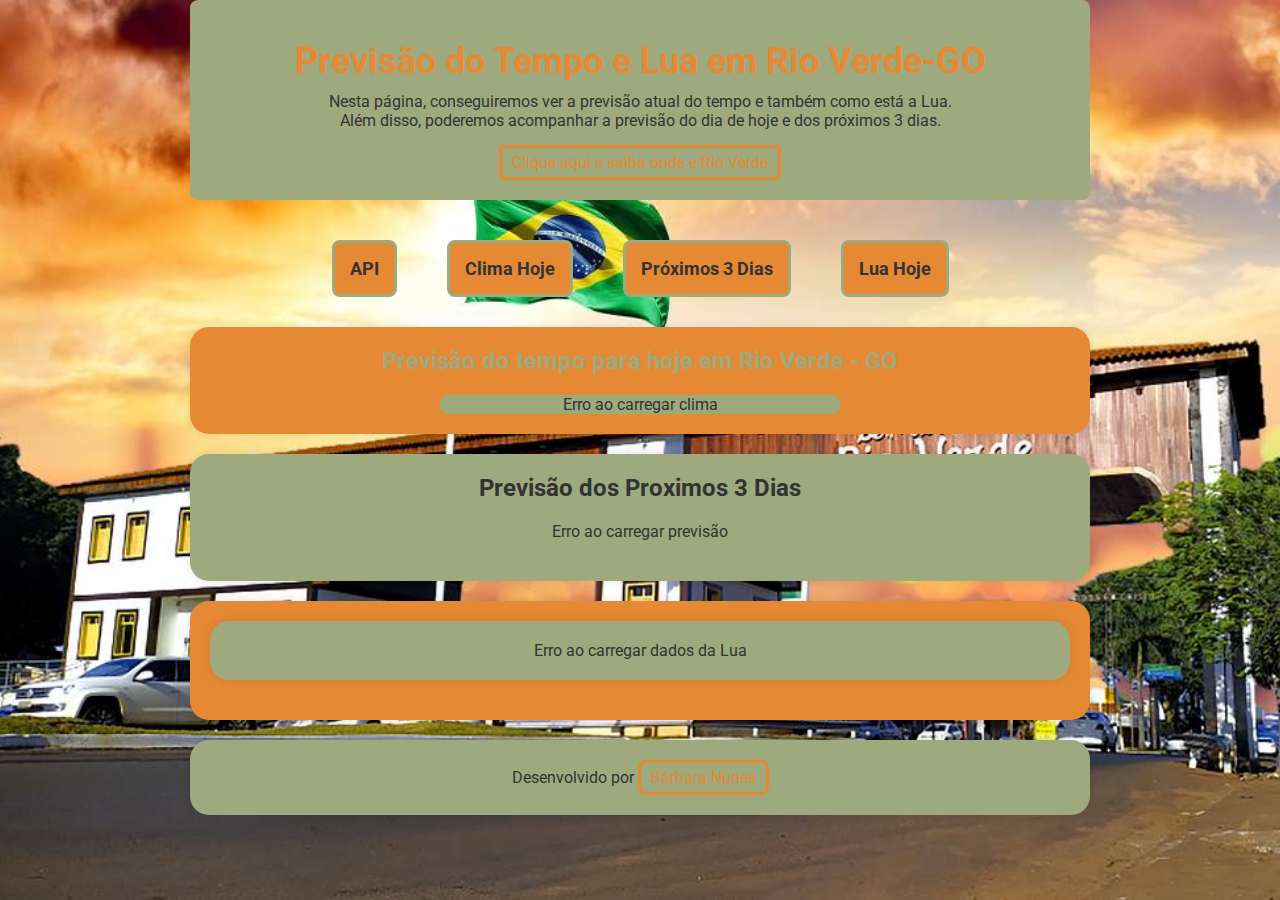
<file: index.html>
<!DOCTYPE html>
<html lang="en">

<head>
    <meta charset="UTF-8">
    <meta name="viewport" content="width=device-width, initial-scale=1.0">
    <title>Previsão do Tempo e Lua em Rio Verde</title>
    <link rel="stylesheet" href="src/assets/style.css">
   <link rel="preconnect" href="https://fonts.googleapis.com">
<link rel="preconnect" href="https://fonts.gstatic.com" crossorigin>
<link href="https://fonts.googleapis.com/css2?family=Roboto:ital,wght@0,100..900;1,100..900&display=swap" rel="stylesheet">
</head>

<body>
    <main class="main">
        <h1>Previsão do Tempo e Lua em Rio Verde-GO</h1>

        <p>Nesta página, conseguiremos ver a previsão atual do tempo e também como está a Lua. </p>
        <p>Além disso, poderemos acompanhar a previsão do dia de hoje e dos próximos 3 dias.</p>
        <p><a href="https://www.google.com/maps/place/Rio+Verde,+GO/@-17.7976295,-50.9267885,13z/data=!3m1!4b1!4m6!3m5!1s0x9361db7d2c321dc1:0xe7ac78da77d5dc69!8m2!3d-17.7896277!4d-50.9204571!16s%2Fg%2F11bc63vcvx?entry=ttu&g_ep=EgoyMDI1MDgxOS4wIKXMDSoASAFQAw%3D%3D"
                target="_blank">Clique aqui e saiba onde e Rio Verde</a></p>
    </main>
    <section class="navegacao">
        <section class="navegacao">
            <nav>
                <ul>
                    <li><a href="https://api-weather-rioverde-go.onrender.com/" target="_blank">API</a></li>
                    <li><a href="#previsao-tempo">Clima Hoje</a></li>
                    <li><a href="#proximos-3-dias">Próximos 3 Dias</a></li>
                    <li><a href="#lua-hoje">Lua Hoje</a></li>
                </ul>
            </nav>
        </section>

        <div class="hoje-previsao">

            <section class="previsao-tempo" id="previsao-tempo">
                <h2>Previsão do tempo para hoje em Rio Verde - GO</h2>
                <div class="previsao-tempo-atual"> Carregando...</div>

            </section>
        </div>
        <section class="proximos-dias" id="proximos-3-dias">
            <h2> Previsão dos Proximos 3 Dias </h2>
            <div class="previsao-proximos-3-dias">

                <div id="dia1"></div>
                <div id="dia2"></div>
                <div id="dia3"></div>
            </div>
        </section>


        <div class="moon">
            <section class="lua-hoje" id="lua-hoje">
            </section>

        </div>
        <footer>
            <p>Desenvolvido por <a href="https://portfoliobarbara-1uqfzybjg-barbaranunesprogramadora.vercel.app/" target="_blank">Bárbara Nunes</a></p> 
        </footer>


</body>
<script type="module" src="src/index.js"></script>

</html>
</file>
<file: src/assets/style.css>
* {
    margin: 0;
    padding: 0;
    box-sizing: border-box;
}
body {
    font-family: 'Roboto', sans-serif;
    color: #333;


    background-color: #dfc7ad;
    background-image: url("./Rio-verde.jpg");
    background-size: cover;           
    background-repeat: no-repeat;    
    background-position: center;     
    background-attachment: fixed;   
    min-height: 100vh;               

.main {
    width: 100%;
    max-width: 1200px;
    margin: 0 auto;
    padding: 20px;
    text-align: center;
    max-width: 900px;
    background-color: #9eaa7e;
    border-radius: 8px;
}

main h1 {

    margin-top: 20px;
    margin-bottom: 10px;
    font-size: 36px;
    color: #e58934;
}

.main a {
    text-decoration: none;
     color: #e58934;
    border: 3px solid #e58934;
    display: inline-block;
    margin-top: 15px;
    padding: 5px 10px;
    border-radius: 5px;
}
.main a:hover{
    background-color: #e58934;
    color: #9eaa7e;
    transition: 0.3s;}



.navegacao ul {
    display: flex;
    justify-content: center;
    margin-top: 20px;
    flex-direction: row;
    list-style: none;
    padding: 20px;
    gap: 50px;
    text-decoration: none;


}

.navegacao ul li a {
    text-decoration: none;
    font-weight: bold;
    font-size: 18px;
    color: #333;
}
.navegacao ul li a:hover {
    color: #e58934;
    color: #9eaa7e;
    transition: 0.3s;
}

.navegacao ul li {
    margin-bottom: 10px;
    border: 3px solid#9eaa7e;
    padding: 15px;
    border-radius: 8px;
    background-color: #e58934;
    color: #9eaa7e;
}

.hoje-previsao {
    padding: 20px;
    border-radius: 8px;
    box-shadow: 0 0 10px rgba(0, 0, 0, 0.1);
    margin-bottom: 20px;
    text-align: center;
    background-color: #e58934;
    max-width: 900px;
    margin-left: auto;
    margin-right: auto;
    border-radius: 19px
}

.hoje-previsao h2 {
    text-align: center;
    margin-bottom: 20px;
    color:#9eaa7e;


}

.previsao-tempo-atual {
    background-color: #9eaa7e;
    border-radius: 8px;
    max-width: 400px;
    align-items: center;
    margin-left: auto;
    margin-right: auto;
}

.previsao-proximos-3-dias {
    display: flex;
    justify-content: center;
    gap: 20px;
    flex-wrap: wrap;
    padding: 20px;

}

.previsao-proximos-3-dias .dia {

    max-width: 300px;
    padding: 20px;
    border-radius: 19px;
    box-shadow: 0 0 10px rgba(0, 0, 0, 0.1);
    text-align: left;
    background-color: #e58934;
    gap: 10px;
    border: 2px solid #9eaa7e;
}

.proximos-dias {
    padding: 20px;
    border-radius: 8px;
    box-shadow: 0 0 10px rgba(0, 0, 0, 0.1);
    margin-bottom: 20px;
    text-align: left;
    background-color: #9eaa7e;
    max-width: 900px;
    margin-left: auto;
    margin-right: auto;
    border-radius: 19px
}

.proximos-dias h2 {
    text-align: center;
}

.moon {
    padding: 20px;
    border-radius: 8px;
    box-shadow: 0 0 10px rgba(0, 0, 0, 0.1);
    margin-bottom: 20px;
    text-align: center;
    background-color: #e58934;
    max-width: 900px;
    margin-left: auto;
    margin-right: auto;
    border-radius: 19px
}

.lua-hoje {
    padding: 20px;
    border-radius: 8px;
    box-shadow: 0 0 10px rgba(0, 0, 0, 0.1);
    margin-bottom: 20px;
    text-align: center;
    background-color: #9eaa7e;
    max-width: 900px;
    margin-left: auto;
    margin-right: auto;
    border-radius: 19px
}

.lua-hoje h2 {
    text-align: center;
    margin-bottom: 20px;
}

footer {
    padding: 20px;
    border-radius: 8px;
    box-shadow: 0 0 10px rgba(0, 0, 0, 0.1);
    margin-bottom: 20px;
    text-align: center;
    background-color: #9eaa7e;
    max-width: 900px;
    margin-left: auto;
    margin-right: auto;
    border-radius: 19px
}

footer a {
    text-decoration: none;
    color: #e58934;
    border: 3px solid #e58934;
    border-radius: 8px;
    display: inline-block;
    gap:15px;
    padding: 5px 10px;
}
footer a:hover {
    background-color: #e58934;
    
    color: #9eaa7e;
}

@media screen and (max-width: 768px) {
    .navegacao ul {
        display: flex;
        justify-content: center;
        margin-top: 20px;
        flex-direction: column;
        text-align: center;

    }

    .navegacao ul li {
         width: 50%;       
        padding: 10px 10px;
        font-size: 14px;
        margin: 0 auto;
    }

}}
</file>
